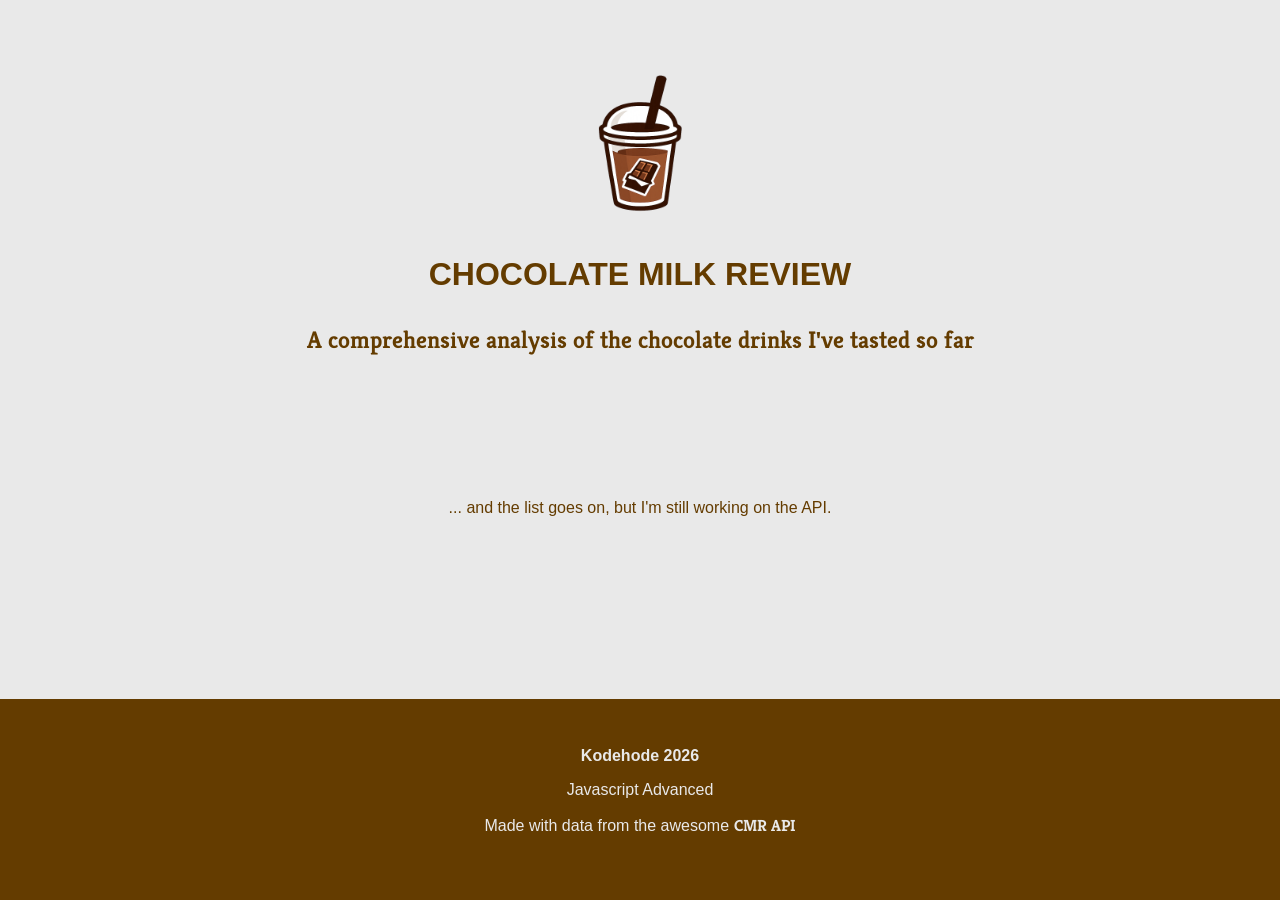
<file: index.html>
<!doctype html>
<html lang="en">
  <head>
    <meta charset="UTF-8" />
    <meta name="viewport" content="width=device-width, initial-scale=1.0" />
    <title>Chocolate Milk Review | CMR</title>
    <link rel="stylesheet" href="./global.css" />
    <link rel="stylesheet" href="./styles/index.css" />
    <script type="module" src="./index.js"></script>
    <!-- Favicon generated by favicon.io -->
    <link rel="apple-touch-icon" sizes="180x180" href="./assets/apple-touch-icon.png" />
    <link rel="icon" type="image/png" sizes="32x32" href="./assets/favicon-32x32.png" />
    <link rel="icon" type="image/png" sizes="16x16" href="./assets/favicon-16x16.png" />
    <link rel="manifest" href="./site.webmanifest" />
  </head>
  <body>
    <header>
      <a href="./index.html">
        <img src="./assets/cmr-logo.png" class="logo-header" />
      </a>
      <h1>Chocolate Milk Review</h1>
      <h2>A comprehensive analysis of the chocolate drinks I've tasted so far</h2>
    </header>
    <main>
      <section id="main-section"></section>
      <section class="extra-info">
        <p>... and the list goes on, but I'm still working on the API.</p>
      </section>
    </main>
    <footer>
      <h4>Kodehode 2026</h4>
      <p>Javascript Advanced</p>
      <p>
        Made with data from the awesome
        <strong>
          <a href="https://github.com/NehGuk/cmr-rest-api" target="_blank">CMR API</a>
        </strong>
      </p>
    </footer>
  </body>
</html>
</file>
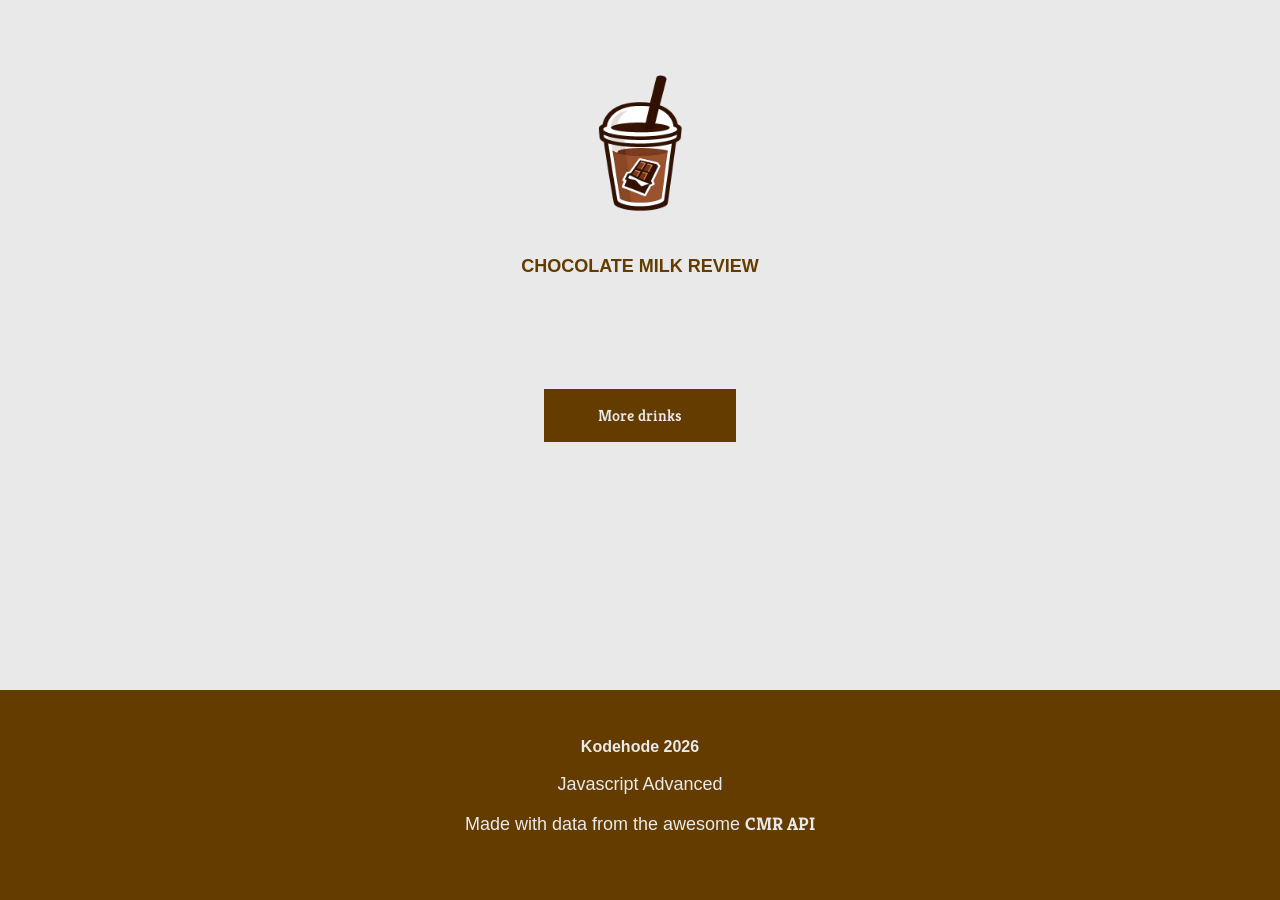
<file: drink.html>
<!doctype html>
<html lang="en">
  <head>
    <meta charset="UTF-8" />
    <meta name="viewport" content="width=device-width, initial-scale=1.0" />
    <title>CMR</title>
    <link rel="stylesheet" href="./global.css" />
    <link rel="stylesheet" href="./styles/drink.css" />
    <script type="module" src="./drink.js"></script>
    <!-- Favicon generated by favicon.io -->
    <link rel="apple-touch-icon" sizes="180x180" href="./assets/apple-touch-icon.png">
    <link rel="icon" type="image/png" sizes="32x32" href="./assets/favicon-32x32.png">
    <link rel="icon" type="image/png" sizes="16x16" href="./assets/favicon-16x16.png">
    <link rel="manifest" href="/site.webmanifest">
  </head>
  <body>
    <header id="drink-header">
      <a href="./index.html"><img src="./assets/cmr-logo.png" class="logo-header"></a>
      <h1>Chocolate Milk Review</h1>
    </header>
    <main>
      <article id="drink-container"></article>
      <a href="./index.html" class="btn back-btn">More drinks</a>
    </main>
    <footer>
      <h4>Kodehode 2026</h4>
      <p>Javascript Advanced</p>
      <p>Made with data from the awesome <strong><a href="https://github.com/NehGuk/cmr-rest-api" target="_blank">CMR API</a></strong></p>
    </footer>
  </body>
</html>
</file>
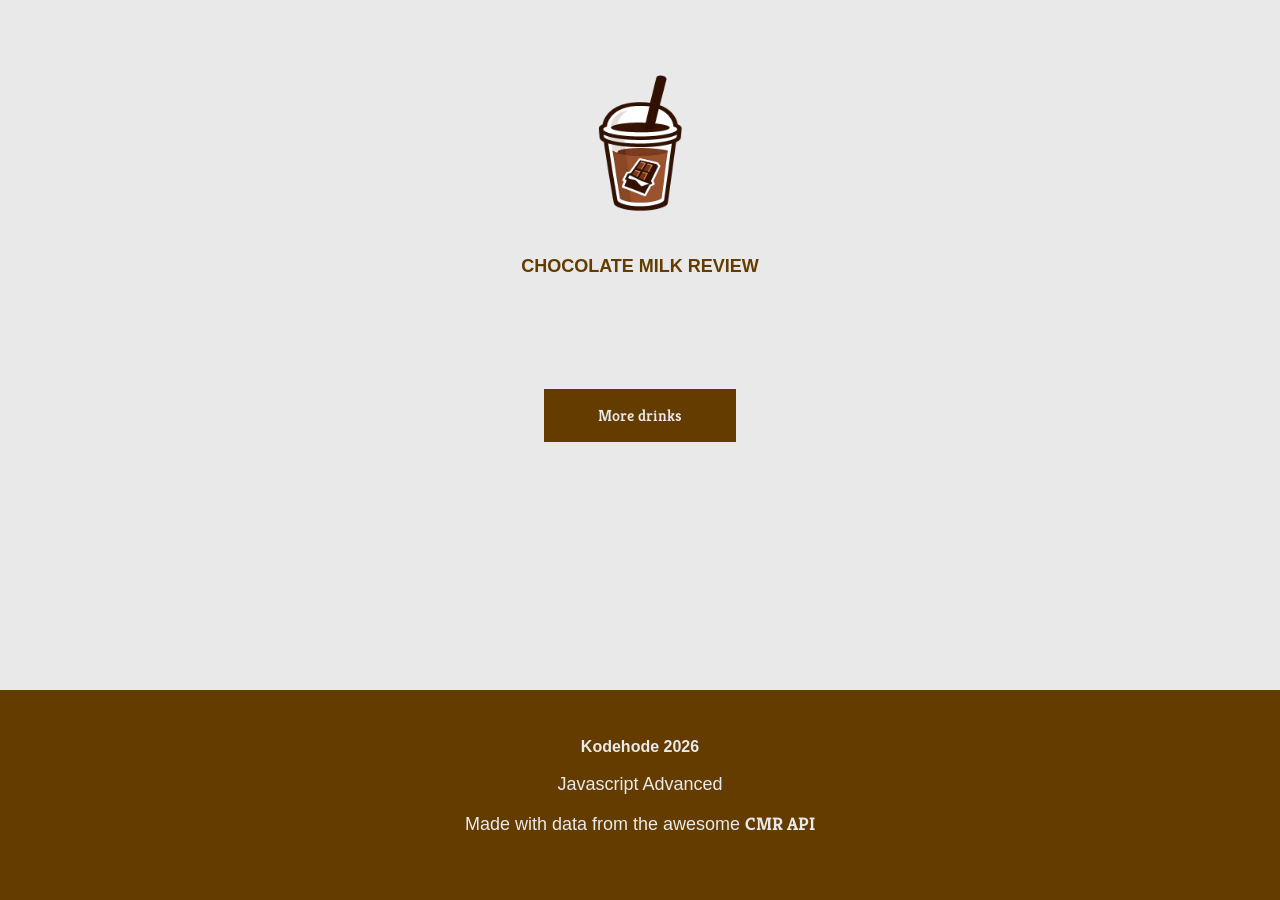
<file: pages/drink.html>
<!doctype html>
<html lang="en">
  <head>
    <meta charset="UTF-8" />
    <meta name="viewport" content="width=device-width, initial-scale=1.0" />
    <title>CMR</title>
    <link rel="stylesheet" href="../global.css" />
    <link rel="stylesheet" href="../styles/drink.css" />
    <script type="module" src="./drink.js"></script>
    <!-- Favicon generated by favicon.io -->
    <link rel="apple-touch-icon" sizes="180x180" href="../assets/apple-touch-icon.png" />
    <link rel="icon" type="image/png" sizes="32x32" href="../assets/favicon-32x32.png" />
    <link rel="icon" type="image/png" sizes="16x16" href="../assets/favicon-16x16.png" />
    <link rel="manifest" href="../site.webmanifest" />
  </head>
  <body>
    <header id="drink-header">
      <a href="../index.html"><img src="../assets/cmr-logo.png" class="logo-header" /></a>
      <h1>Chocolate Milk Review</h1>
    </header>
    <main>
      <article id="drink-container"></article>
      <a href="../index.html" class="btn back-btn">More drinks</a>
    </main>
    <footer>
      <h4>Kodehode 2026</h4>
      <p>Javascript Advanced</p>
      <p>
        Made with data from the awesome
        <strong><a href="https://github.com/NehGuk/cmr-rest-api" target="_blank">CMR API</a></strong>
      </p>
    </footer>
  </body>
</html>
</file>
<file: global.css>
@import url(https://fonts.bunny.net/css?family=asap-condensed:200,400,600|kreon:300);

/* Global styles */

* {
  box-sizing: border-box;
  margin: 0;
  padding: 0;
  overflow-wrap: anywhere;
}

:root {
  --background-color: #e9e9e9;
  --accent-color: #643c00;
  --primary-color: #ddccc0db;
  --text-color: #333;
  --main-font: "Asap Condensed", sans-serif;
  --pair-font: "Kreon", serif;
  --transition: 0.2s ease-in-out;
}

body {
  background-color: var(--background-color);
  color: var(--primary-color);
  font-family: var(--main-font);
  display: grid;
  grid-template-rows: auto 1fr auto;
  min-height: 100dvh;
  overflow-x: hidden;
}

header {
  text-align: center;
  background-color: var(--background-color);
  color: var(--accent-color);
  padding: 3rem;
}

main {
  background-color: var(--background-color);
}

footer {
  background-color: var(--accent-color);
  text-align: center;
  padding: 3rem;
}

footer a,
footer p,
footer h4 {
  color: var(--background-color);
  margin-bottom: 1rem;
}

a {
  color: var(--primary-color);
  text-decoration: none;
  font-family: var(--pair-font);
}

h1 {
  text-transform: uppercase;
  font-family: var(--main-font);
  margin-bottom: 2rem;
}

h2 {
  font-family: var(--pair-font);
}

h3,
h4,
p {
  font-family: var(--main-font);
  color: var(--accent-color);
}

.btn {
  background-color: var(--accent-color);
  color: var(--background-color);
  font-weight: 600;
  padding: 1rem 3rem;
  display: inline-block;
}

.btn:hover {
  background-color: var(--accent-color);
  opacity: 0.9;
  transition: var(--transition);
}

.logo-header {
  max-width: 19rem;
}

.logo-header {
  display: inline-block;
  transition: transform 120ms ease;
}

.logo-header:hover,
.logo:focus {
  animation: shake 420ms ease-in-out;
  animation-iteration-count: 1;
}

/* shake animation for logo (generated by Claude) */
@keyframes shake {
  0% {
    transform: translateX(0) rotate(0);
  }
  15% {
    transform: translateX(-3px) rotate(-1deg);
  }
  30% {
    transform: translateX(3px) rotate(1deg);
  }
  45% {
    transform: translateX(-2px) rotate(-0.5deg);
  }
  60% {
    transform: translateX(2px) rotate(0.5deg);
  }
  75% {
    transform: translateX(-1px) rotate(-0.3deg);
  }
  100% {
    transform: translateX(0) rotate(0);
  }
}

@media (max-width: 900px) {
  .logo-header {
    max-width: 13rem;
  }
}
</file>
<file: styles/index.css>
/* Home page styles */

#main-section {
  max-width: 900px;
  margin: 3rem auto;
  display: grid;
  grid-template-columns: 1fr 1fr 1fr;
  gap: 2rem;
}

.drink-container {
  /* edged corner on card */
  clip-path: polygon(0 0, calc(100% - 2rem) 0, 100% 2rem, 100% 100%, 0 100%);
  /* edged corner on card end */
  background-color: var(--primary-color);
  display: flex;
  flex-direction: column;
  gap: 1rem;
  height: 100%;
  padding-bottom: 1rem;
  transition: var(--transition);
}

.drink-container img {
  /* edged corner on card */
  clip-path: polygon(0 0, calc(100% - 2rem) 0, 100% 2rem, 100% 100%, 0 100%);
  /* edged corner on card end*/
  filter: saturate(0.7) contrast(0.9);
  transition: var(--transition);
}

.drink-container:hover {
  scale: 1.02;
  transition: var(--transition);
  img {
    filter: saturate(1);
  }
}

.drink-container h3,
.drink-container p {
  padding: 0 1rem 0.3rem 1rem;
}

.btn {
  max-width: 60%;
  margin: auto 1rem 0 1rem;
  text-align: center;
  transition: var(--transition);
}

.drink-image-list {
  width: 100%;
  height: 17rem;
  object-fit: cover;
}

.extra-info {
  text-align: center;
  margin: 3rem auto;
  max-width: 900px;
}

@media (max-width: 900px) {
  main {
    padding: 1rem;
  }

  #main-section {
    margin: 1rem auto;
    grid-template-columns: 1fr 1fr;
    gap: 1rem;
  }

  .drink-container {
    gap: 0.5rem;
  }

  .drink-container .btn {
    text-align: center;
    max-width: 100%;
  }
}

@media (max-width: 400px) {
  .btn {
    font-size: small;
    padding: 1rem 0.5rem;
  }
}
</file>
<file: styles/drink.css>
/* Drink page styles */

header h1 {
  font-size: large;
  margin-bottom: 1rem;
}

header h2 {
  font-size: xx-large;
}

#drink-container {
  max-width: 400px;
  margin: 0 auto;
  display: flex;
  flex-direction: column;
  align-items: flex-start;
  gap: 1rem;
}

.drink-image {
  max-width: 100%;
  border-top: 18px solid var(--accent-color);
}

/* Field labels for Country of origin, Rating and Caffeinated */
.field {
  font-weight: 700;
}

p {
  font-size: large;
  line-height: 1.5rem;
}

.drink-review {
  width: 100%;
  border: 1px solid var(--primary-color);
  /* edged corner on card */
  clip-path: polygon(0 0, calc(100% - 1rem) 0, 100% 1rem, 100% 100%, 0 100%);
  /* edged corner on card end */
  padding: 1rem;
  background-color: var(--primary-color);
}

.back-btn {
  width: 12rem;
  display: flex;
  justify-content: center;
  margin: 3rem auto;
}

@media (max-width: 900px) {
  main {
    max-width: 90%;
    margin: 0 auto;
  }
}
</file>
